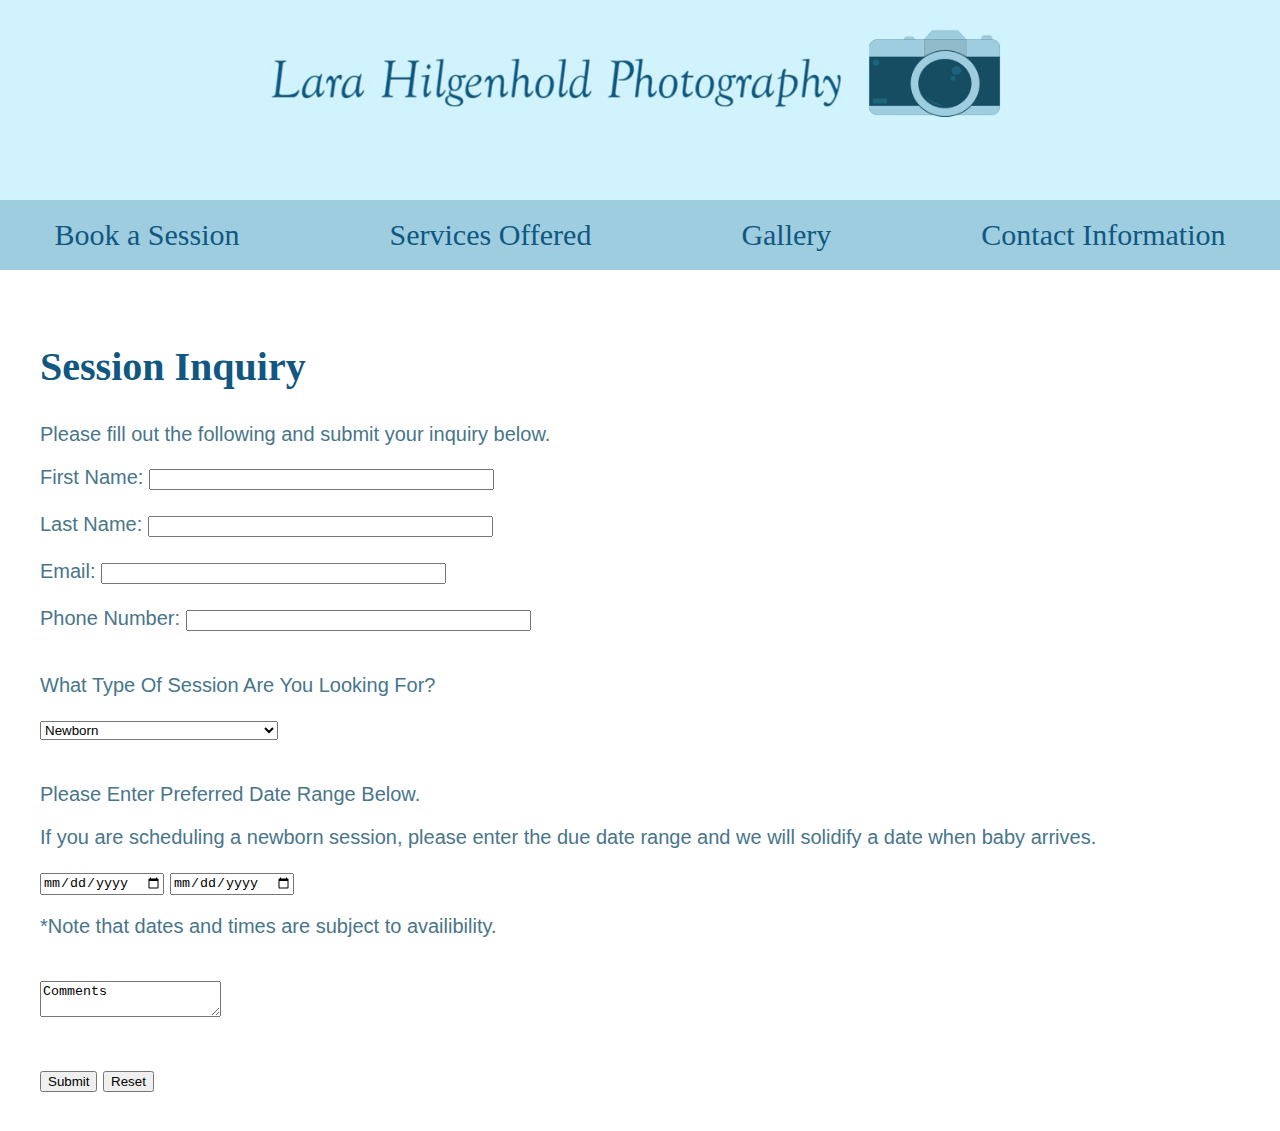
<file: BookSession.html>
<!DOCTYPE html>
<html lang="en">

<head>
<meta name="Keywords" content="Lara Hilgenhold Photography Inquiry"/>
<meta name="Description" content="Session Inquiry for Lara Hilgenhold Photography"/>
<meta charset="utf-8"/>
<link rel="stylesheet" href="css/BookSessionCSS.css">
<title>Session Inquiry</title>
</head>

<body>
    <header>
        <section id="banner">
            <h1>
                <img height="130" src="images/ljhphotologo.jpg" alt="Lara Hilgenhold Photography Logo">
                    </h1>
        </section>
            <nav>
                 <ul>
                    <li><a href="#book-session">Book a Session</a></li>
                    <li><a href="#services">Services Offered</a></li>
                    <li><a href="#gallery">Gallery</a></li>
                    <li><a href="#contact">Contact Information</a></li>
                </ul>
             </nav>
    </header>

<div class="container">
<h2>Session Inquiry</h2>
<p>Please fill out the following and submit your inquiry below.</p>
<form method="post" action="">
First Name: <input type="text" name="Name" size="40"/>     
<br/>
<br/>
Last Name: <input type="text" name="Name" size="40"/>
<br/>
<br/>
Email: <input type="text" name="Email" size="40"/>     
<br/>
<br/>
Phone Number: <input type="text" name="Phone" size="40"/>
<br/>
<br/>
<p>What Type Of Session Are You Looking For?</p>
<select name="SessionType">
    <option> Newborn</option>
    <option> Family Portraits</option>
    <option>Maternity/Pregnancy Announcement</option>
    <option>Couples/Engagements</option>
    <option>Other</option>
</select>
<br/>
<br/>
<p>Please Enter Preferred Date Range Below.</p>
<p>If you are scheduling a newborn session, please enter the due date range and we will solidify a date when baby arrives.</p>
<input type="date" name="StartDate" size="40"/>
<input type="date" name="EndDate" size="40"/>
<p> *Note that dates and times are subject to availibility.</p>
<br/>

<textarea>Comments</textarea>

<br/>
<br/>
<br/>
<input type="submit"/>      
<input type="reset"/>  
</form>
</div>
</body>
</html>
</file>
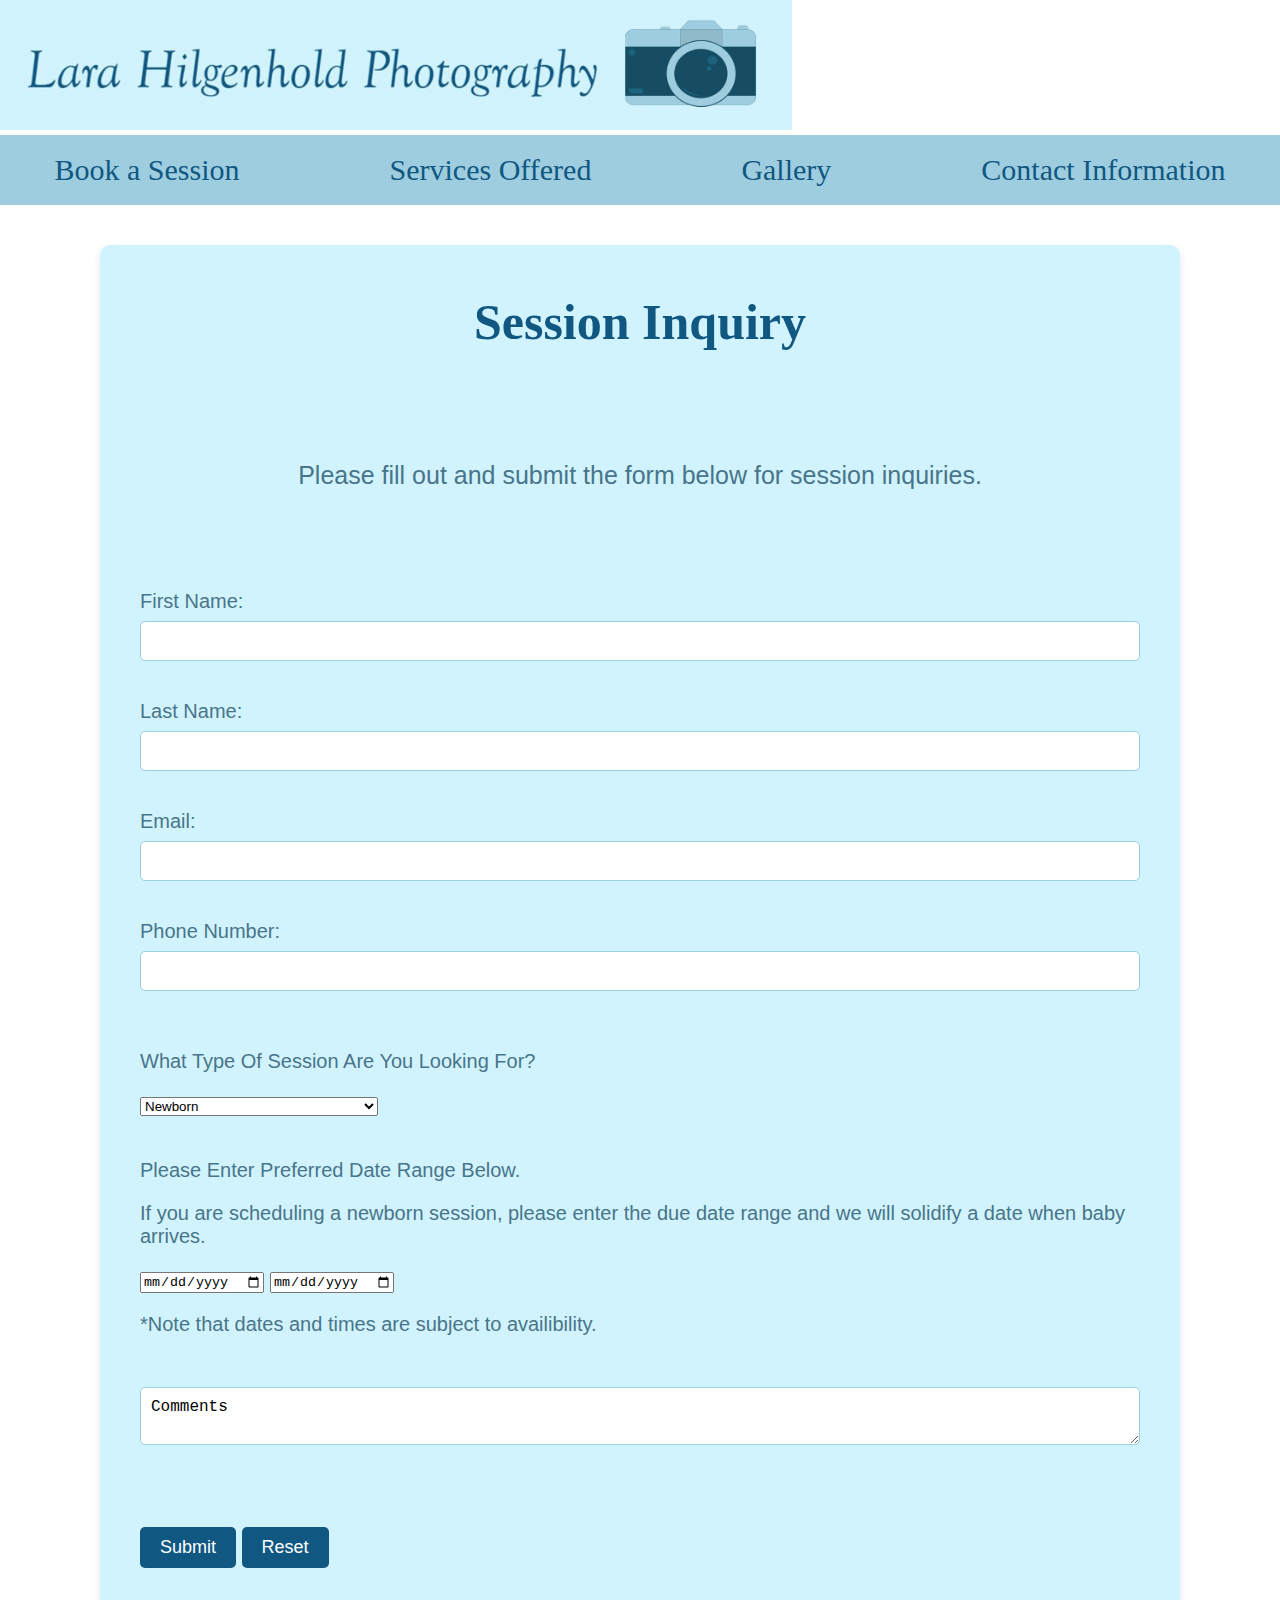
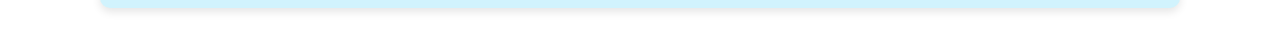
<file: booksession.html>
<!DOCTYPE html>
<html lang="en">

<head>
<meta name="Keywords" content="Lara Hilgenhold Photography Inquiry"/>
<meta name="Description" content="Session Inquiry for Lara Hilgenhold Photography"/>
<meta charset="utf-8"/>
<link rel="stylesheet" href="css/booksessioncss.css">
<title>Session Inquiry</title>
</head>

<body>
    <header>
       <a href="index.html">
    <img height="130" src="images/ljhphotologo.jpg" alt="Lara Hilgenhold Photography Logo">
</a>

                
              
                    </h1>
        </section>
          <nav>
            <ul>
                <li><a href="booksession.html">Book a Session</a></li>
                <li><a href="services.html">Services Offered</a></li>
                <li><a href="gallery.html">Gallery</a></li>
                <li><a href="contactinfo.html">Contact Information</a></li>
            </ul>
        </nav>
    </header>

<div class="session-container">
    <div class="form-container">
<h2>Session Inquiry</h2>
<div class="inquiry">
    <p>Please fill out and submit the form below for session inquiries.</p>
</div>
<form method="post" action="">
    <label for="first-name">First Name:</label>
    <input type="text" id="first-name" name="firstName" size="40" required />
    <br/><br/>
    <label for="last-name">Last Name:</label>
    <input type="text" id="last-name" name="lastName" size="40" required />
    <br/><br/>
    <label for="email">Email:</label>
    <input type="email" id="email" name="email" size="40" required />
    <br/><br/>
    <label for="phone">Phone Number:</label>
    <input type="tel" id="phone" name="phone" size="40" />
    <br/>
<br/>
<p>What Type Of Session Are You Looking For?</p>
<select name="SessionType">
    <option> Newborn</option>
    <option> Family Portraits</option>
    <option>Maternity/Pregnancy Announcement</option>
    <option>Couples/Engagements</option>
    <option>Other</option>
</select>
<br/>
<br/>
<p>Please Enter Preferred Date Range Below.</p>
<p>If you are scheduling a newborn session, please enter the due date range and we will solidify a date when baby arrives.</p>
<input type="date" name="StartDate" size="40"/>
<input type="date" name="EndDate" size="40"/>
<p> *Note that dates and times are subject to availibility.</p>
<br/>

<textarea>Comments</textarea>

<br/>
<br/>
<br/>
<input type="submit"/>      
<input type="reset"/>  
</form>
</div>
</div>
</body>
</html>
</file>
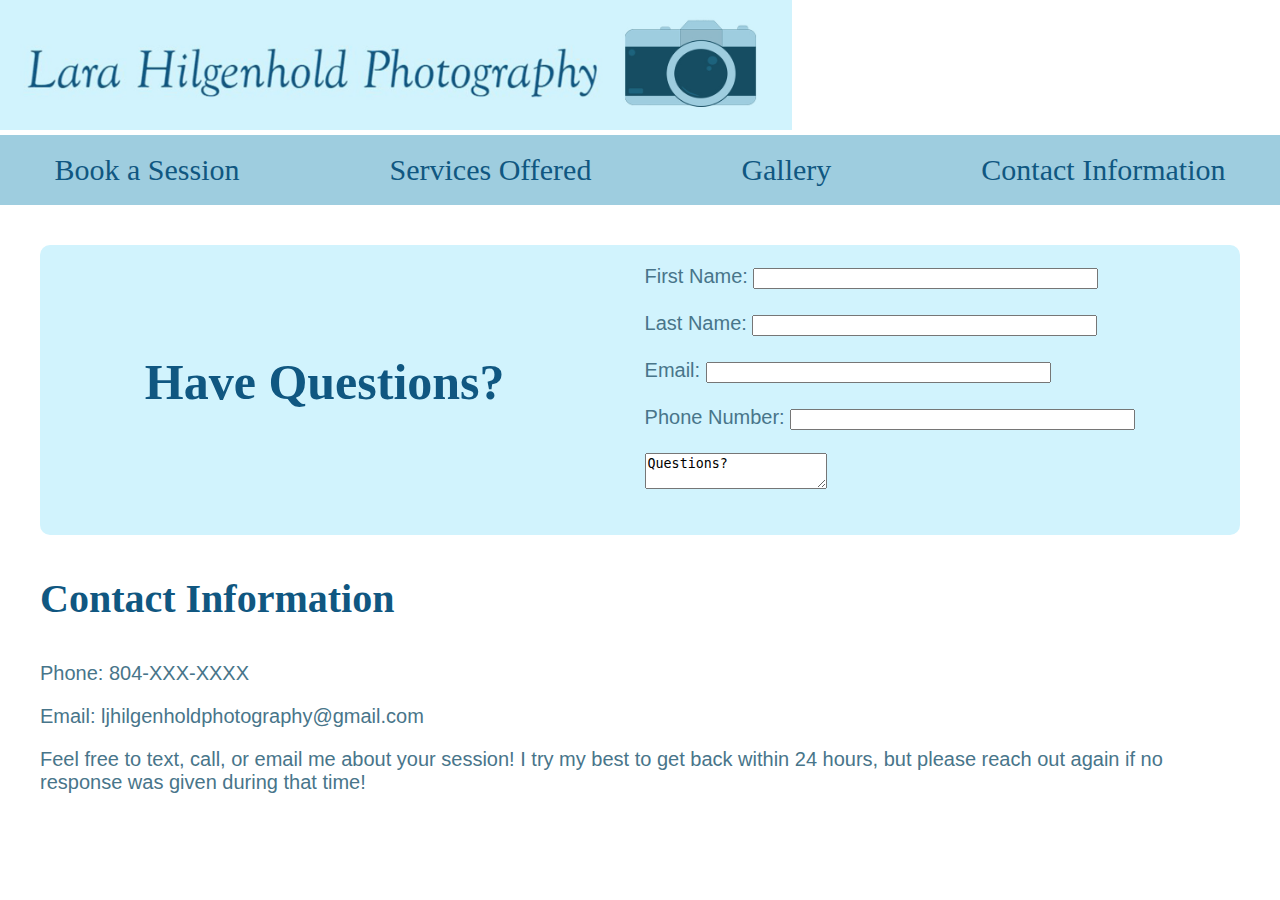
<file: contactinfo.html>
<!DOCTYPE html>
<html lang="en">

<head>
<meta name="Keywords" content="Lara Hilgenhold Photography Contact Info"/>
<meta name="Description" content="Contact Information for Lara Hilgenhold Photography"/>
<meta charset="utf-8"/>
<link rel="stylesheet" href="css/contactinfo.css">
<title>Contact Information</title>
</head>

<body>
    <header>
  
<a href="index.html">
    <img height="130" src="images/ljhphotologo.jpg" alt="Lara Hilgenhold Photography Logo">
</a>

        <nav>
            <ul>
                <li><a href="booksession.html">Book a Session</a></li>
                <li><a href="services.html">Services Offered</a></li>
                <li><a href="gallery.html">Gallery</a></li>
                <li><a href="contactinfo.html">Contact Information</a></li>
            </ul>
        </nav>
    </header>

<main>

<div class="contact-container">
    <div class="form-container">
    <h2>Have Questions?</h2>
    <br/>
    <form method="post" action="">
    First Name: <input type="text" name="Name" size="40"/>     
    <br/>
    <br/>
    Last Name: <input type="text" name="Name" size="40"/>
    <br/>
    <br/>
    Email: <input type="text" name="Email" size="40"/>     
    <br/>
    <br/>
    Phone Number: <input type="text" name="Phone" size="40"/>
    <br/>
    <br/>
    <textarea>Questions?</textarea>
    </form>
    </div>
  <div class="Contact-Me">
    <h3> Contact Information</h3>
    <p>Phone: 804-XXX-XXXX</p>
    <p>Email: ljhilgenholdphotography@gmail.com</p>
    <p>Feel free to text, call, or email me about your session! I try my best to get back within 24 hours, but please reach out again if no response was given during that time!</p>
    </div>
  </div>
  </main>
</body>
</html>
</file>
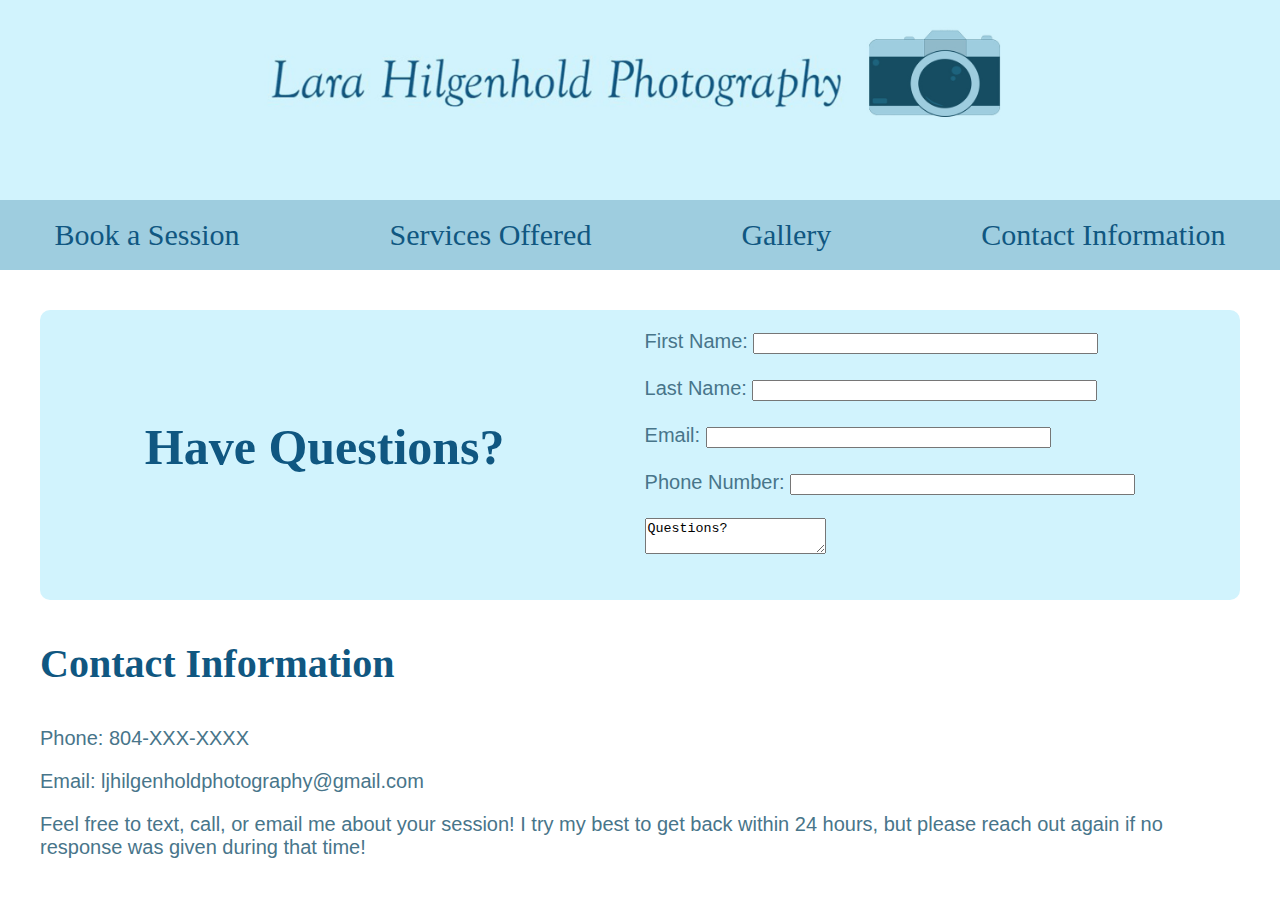
<file: ContactInfo.html>
<!DOCTYPE html>
<html lang="en">

<head>
<meta name="Keywords" content="Lara Hilgenhold Photography Contact Info"/>
<meta name="Description" content="Contact Information for Lara Hilgenhold Photography"/>
<meta charset="utf-8"/>
<link rel="stylesheet" href="css/ContactInfo.css">
<title>Contact Information</title>
</head>

<body>
    <header>
        <section id="banner">
             <h1>
                <img height="130" src="images/ljhphotologo.jpg" alt="Lara Hilgenhold Photography Logo">
            </h1>
        </section>
         <nav>
             <ul>
                <li><a href="#book-session">Book a Session</a></li>
                <li><a href="#services">Services Offered</a></li>
                <li><a href="#gallery">Gallery</a></li>
                <li><a href="#contact">Contact Information</a></li>
            </ul>
        </nav>
    </header>

<main>

<div class="contact-container">
    <div class="form-container">
    <h2>Have Questions?</h2>
    <br/>
    <form method="post" action="">
    First Name: <input type="text" name="Name" size="40"/>     
    <br/>
    <br/>
    Last Name: <input type="text" name="Name" size="40"/>
    <br/>
    <br/>
    Email: <input type="text" name="Email" size="40"/>     
    <br/>
    <br/>
    Phone Number: <input type="text" name="Phone" size="40"/>
    <br/>
    <br/>
    <textarea>Questions?</textarea>
    </form>
    </div>
  <div class="Contact-Me">
    <h3> Contact Information</h3>
    <p>Phone: 804-XXX-XXXX</p>
    <p>Email: ljhilgenholdphotography@gmail.com</p>
    <p>Feel free to text, call, or email me about your session! I try my best to get back within 24 hours, but please reach out again if no response was given during that time!</p>
    </div>
  </div>
  </main>
</body>
</html>
</file>
<file: css/BookSessionCSS.css>
@charset "UTF-8";
/* CSS Document */

/* Style sheet for LJHPhotography BookSession.html */

body {
    font-family: "Lato", sans-serif;
    font-weight: 300;
    color: #48758a;
    font-size: 20px;
	margin: 0;
    padding: 0;
    text-align: left;
}

#banner {
    width: 100%;
    height: 150px;
    padding-bottom: 50px;
    display: flex;
    align-items: center;
    justify-content: center;
    background-color: #d1f3fd;
}

nav {
    width: 100%;
    height: 50px;
    background-color: #9ecddf;
    padding: 5px 0 15px;
    display: flex;
    justify-content: center;
}

nav ul {
    list-style-type: none;
    display: flex;
    gap: 150px;
    padding: 0;
    margin: 0;
    line-height: 60px;
}

nav ul li {
    font-size: 30px;
    font-family: "Goudy Old Style", serif;
}

nav ul li a {
    color: #105781;
    text-decoration: none;
}

nav ul li a:hover {
    color: #e7f8ff;
}


h1 {
    font-family: "Goudy Old Style", serif;
    font-weight: 400;
    font-style: italic;
    color: #105781;
    font-size: 55px;
    text-align: center;
    line-height: 10px;
}

h2 {
    font-family: "Goudy Old Style", serif;
    font-weight: 700;
    color: #105781;
    font-size: 40px;
    text-align: Left;
}

.container {
    float: left;
    padding: 40px;
}
</file>
<file: css/booksessioncss.css>
@charset "UTF-8";
/* CSS Document */

/* Style sheet for LJHPhotography BookSession.html */

body {
    font-family: "Lato", sans-serif;
    font-weight: 300;
    color: #48758a;
    font-size: 20px;
	margin: 0;
    padding: 0;
    text-align: left;
}

#banner {
    width: 100%;
    height: 150px;
    padding-bottom: 50px;
    display: flex;
    align-items: center;
    justify-content: center;
    background-color: #d1f3fd;
}

nav {
    width: 100%;
    height: 50px;
    background-color: #9ecddf;
    padding: 5px 0 15px;
    display: flex;
    justify-content: center;
}

nav ul {
    list-style-type: none;
    display: flex;
    gap: 150px;
    padding: 0;
    margin: 0;
    line-height: 60px;
}

nav ul li {
    font-size: 30px;
    font-family: "Goudy Old Style", serif;
}

nav ul li a {
    color: #105781;
    text-decoration: none;
}

nav ul li a:hover {
    color: #e7f8ff;
}


h1 {
    font-family: "Goudy Old Style", serif;
    font-weight: 400;
    font-style: italic;
    color: #105781;
    font-size: 55px;
    text-align: center;
    line-height: 10px;
}

h2 {
    font-family: "Goudy Old Style", serif;
    font-weight: 700;
    color: #105781;
    font-size: 50px;
    text-align: center;
    margin: 0;
    line-height: 1.5;
}

.session-container {
    display: flex;
    flex-direction: column;
    align-items: center;
    gap: 40px;
    padding: 40px;
}

.form-container {
    background-color: #d1f3fd;
    padding: 40px;
    border-radius: 10px;
    display: flex;
    flex-direction: column;
    width: 100%;
    max-width: 1000px; /* Restricts form width for better centering */
    box-shadow: 0px 4px 8px rgba(0, 0, 0, 0.1);
}

.form-container{
    background-color: #d1f3fd;
    padding: 40px;
    border-radius: 10px;
    gap: 70px;
    display: flex;
    justify-content: center;
    min-width: 250px;
    min-height: 250px;
}

.form-container input[type="text"],
.form-container input[type="email"],
.form-container input[type="tel"],
.form-container textarea {
    width: 100%; /* Makes input fields take full width of form */
    padding: 10px;
    margin-top: 8px;
    margin-bottom: 16px;
    border: 1px solid #9ecddf;
    border-radius: 5px;
    font-size: 16px;
    box-sizing: border-box;
}

.form-container input[type="submit"] {
    background-color: #105781;
    color: white;
    border: none;
    padding: 10px 20px;
    border-radius: 5px;
    font-size: 18px;
    cursor: pointer;
    margin-top: 15px;
    align-self: center;
}


.form-container input[type="submit"]:hover {
    background-color: #0a3e54;
}

.form-container input[type="reset"] {
    background-color: #105781;
    color: white;
    border: none;
    padding: 10px 20px;
    border-radius: 5px;
    font-size: 18px;
    cursor: pointer;
    margin-top: 15px;
    align-self: center;
}


.form-container input[type="reset"]:hover {
    background-color: #0a3e54;
}

.inquiry {
    font-family: "Lato", sans-serif;
    font-weight: 300;
    color: #48758a;
    font-size: 25px;
    line-height: 1.6;
    text-align: center;
}
</file>
<file: css/contactinfo.css>
@charset "UTF-8";
/* CSS Document */

/* Style sheet for LJHPhotography ContactInfo.html */

body {
    font-family: "Lato", sans-serif;
    font-weight: 300;
    color: #48758a;
    font-size: 20px;
	margin: 0;
    padding: 0;
    text-align: left;
}

#banner {
    width: 100%;
    height: 150px;
    padding-bottom: 50px;
    display: flex;
    align-items: center;
    justify-content: center;
    background-color: #d1f3fd;
}

nav {
    width: 100%;
    height: 50px;
    background-color: #9ecddf;
    padding: 5px 0 15px;
    display: flex;
    justify-content: center;
}

nav ul {
    list-style-type: none;
    display: flex;
    gap: 150px;
    padding: 0;
    margin: 0;
    line-height: 60px;
}

nav ul li {
    font-size: 30px;
    font-family: "Goudy Old Style", serif;
}

nav ul li a {
    color: #105781;
    text-decoration: none;
}

nav ul li a:hover {
    color: #e7f8ff;
}


h1 {
    font-family: "Goudy Old Style", serif;
    font-weight: 400;
    font-style: italic;
    color: #105781;
    font-size: 55px;
    text-align: center;
    line-height: 10px;
}

h2 {
    font-family: "Goudy Old Style", serif;
    font-weight: 700;
    color: #105781;
    font-size: 50px;
    text-align: center;
    line-height: 150px;
}

h3 {
    font-family: "Goudy Old Style", serif;
    font-weight: 700;
    color: #105781;
    font-size: 40px;
    text-align: Left;
}

.contact-container {
    float: left;
    padding: 40px;
}

.form-container{
    background-color: #d1f3fd;
    padding: 20px;
    border-radius: 10px;
    gap: 70px;
    display: flex;
    justify-content: center;
    min-width: 250px;
    min-height: 250px;
}

.Contact-Me {
    font-family: "Lato", sans-serif;
    font-weight: 300;
    color: #48758a;
    font-size: 20px;
	margin: 0;
    padding: 0;
    text-align:left;
}
</file>
<file: css/ContactInfo.css>
@charset "UTF-8";
/* CSS Document */

/* Style sheet for LJHPhotography ContactInfo.html */

body {
    font-family: "Lato", sans-serif;
    font-weight: 300;
    color: #48758a;
    font-size: 20px;
	margin: 0;
    padding: 0;
    text-align: left;
}

#banner {
    width: 100%;
    height: 150px;
    padding-bottom: 50px;
    display: flex;
    align-items: center;
    justify-content: center;
    background-color: #d1f3fd;
}

nav {
    width: 100%;
    height: 50px;
    background-color: #9ecddf;
    padding: 5px 0 15px;
    display: flex;
    justify-content: center;
}

nav ul {
    list-style-type: none;
    display: flex;
    gap: 150px;
    padding: 0;
    margin: 0;
    line-height: 60px;
}

nav ul li {
    font-size: 30px;
    font-family: "Goudy Old Style", serif;
}

nav ul li a {
    color: #105781;
    text-decoration: none;
}

nav ul li a:hover {
    color: #e7f8ff;
}


h1 {
    font-family: "Goudy Old Style", serif;
    font-weight: 400;
    font-style: italic;
    color: #105781;
    font-size: 55px;
    text-align: center;
    line-height: 10px;
}

h2 {
    font-family: "Goudy Old Style", serif;
    font-weight: 700;
    color: #105781;
    font-size: 50px;
    text-align: center;
    line-height: 150px;
}

h3 {
    font-family: "Goudy Old Style", serif;
    font-weight: 700;
    color: #105781;
    font-size: 40px;
    text-align: Left;
}

.contact-container {
    float: left;
    padding: 40px;
}

.form-container{
    background-color: #d1f3fd;
    padding: 20px;
    border-radius: 10px;
    gap: 70px;
    display: flex;
    justify-content: center;
    min-width: 250px;
    min-height: 250px;
}

.Contact-Me {
    font-family: "Lato", sans-serif;
    font-weight: 300;
    color: #48758a;
    font-size: 20px;
	margin: 0;
    padding: 0;
    text-align:left;
}
</file>
